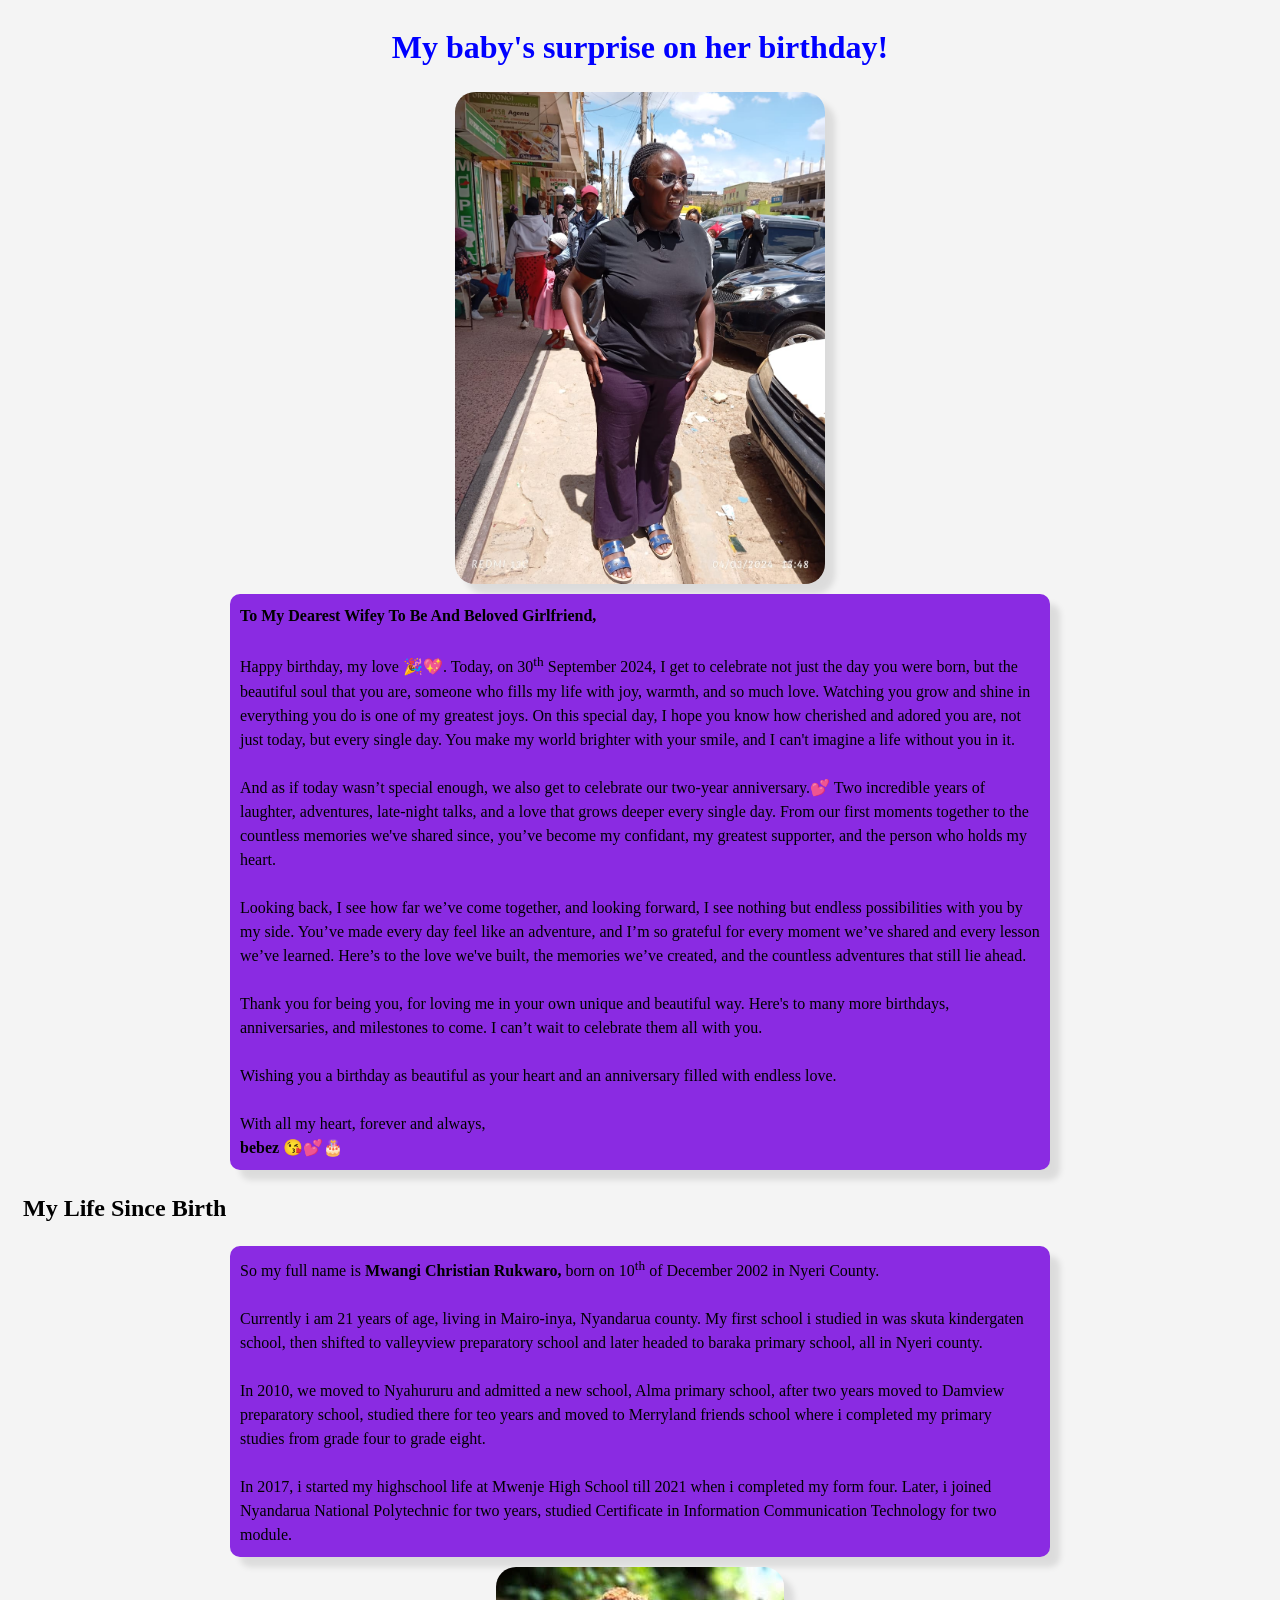
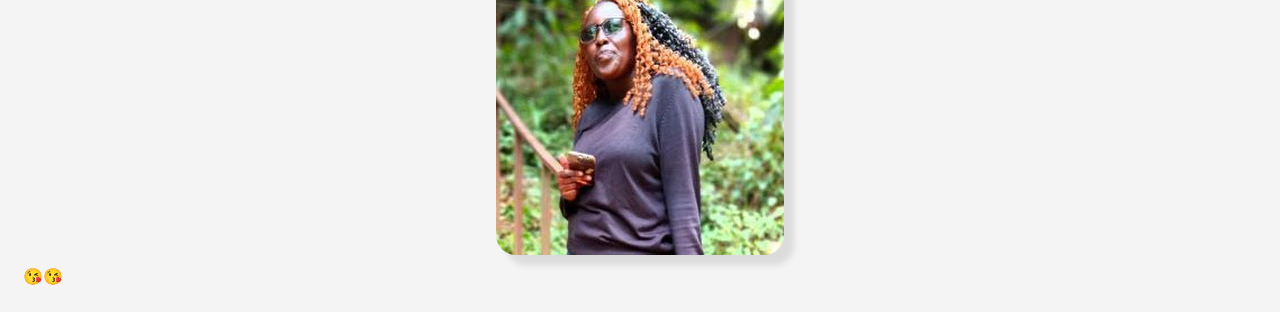
<file: babes/index.html>
<html lang="en">
<head>
    <meta charset="UTF-8">
    <meta name="viewport" content="width=device-width, initial-scale=1.0">
    <title>My Baby's Birthday Surprise</title>
    <link rel="stylesheet" href="styles.css"> <!-- Link to external CSS file -->
    <script src="script.js" defer></script> <!-- Link to external JavaScript file -->
</head>
<body>

    <h1>My baby's surprise on her birthday!</h1>
    <img src = "img/img.jpg" alt="Birthday surprise">

    <p>
        <b>To My Dearest Wifey To Be And Beloved Girlfriend,</b><br><br>
        Happy birthday, my love 🎉💖. Today, on 30<sup>th</sup> September 2024, I get to celebrate not just the day you were born,
        but the beautiful soul that you are, someone who fills my life with joy, warmth, and so much love.
        Watching you grow and shine in everything you do is one of my greatest joys. 
        On this special day, I hope you know how cherished and adored you are, not just today, but every single day. 
        You make my world brighter with your smile, and I can't imagine a life without you in it.<br><br>

        And as if today wasn’t special enough, we also get to celebrate our two-year anniversary.💕 Two incredible years of laughter, 
        adventures, late-night talks, and a love that grows deeper every single day. 
        From our first moments together to the countless memories we've shared since, you’ve become my confidant, 
        my greatest supporter, and the person who holds my heart.<br><br>

        Looking back, I see how far we’ve come together, and looking forward, I see nothing but endless possibilities with you by my side. 
        You’ve made every day feel like an adventure, and I’m so grateful for every moment we’ve shared and every lesson we’ve learned. 
        Here’s to the love we've built, the memories we’ve created, and the countless adventures that still lie ahead.<br><br>

        Thank you for being you, for loving me in your own unique and beautiful way. 
        Here's to many more birthdays, anniversaries, and milestones to come. 
        I can’t wait to celebrate them all with you.<br><br>

        Wishing you a birthday as beautiful as your heart and an anniversary filled with endless love.<br><br>

        With all my heart, forever and always,<br>
        <b>bebez</b> 😘💕🎂
    </p>


    <h2>My Life Since Birth</h2>
    <p>


        So my full name is <strong>Mwangi Christian Rukwaro, </strong>born on 10<sup>th</sup> of December 2002 in Nyeri County.<br><br>

        Currently i am 21 years of age, living in Mairo-inya, Nyandarua county.
        My first school i studied in was skuta kindergaten school, then shifted to valleyview preparatory school
        and later headed to baraka primary school, all in Nyeri county.<br><br>

        In 2010, we moved to Nyahururu and admitted a new school, Alma primary school,
        after two years moved to Damview preparatory school, studied there for teo years and moved to Merryland friends school 
        where i completed my primary studies from grade four to grade eight.<br><br>

        In 2017, i started my highschool life at Mwenje High School till 2021 when i completed my form four. 
        Later, i joined Nyandarua National Polytechnic for two years, studied Certificate in Information Communication Technology for two module.       
    </p>







    <img src="img/unnamed.jpg" alt="beautiful">
<!--
    <form onsubmit="showAnswers(event)">
        <div>
            <label for="memory">1. Favorite memory together: </label>
            <input type="text" id="memory" name="memory"><br><br>
        </div>

        <div>
            <label for="destination">2. Dream destination: </label>
            <input type="text" id="destination" name="destination"><br><br>
        </div>

        <div>
            <label for="gift">3. Favorite gift: </label>
            <input type="text" id="gift" name="gift"><br><br>
        </div>

        <div>
            <label for="met">4. How we met: </label>
            <input type="text" id="met" name="met"><br><br>
        </div>

        <div>
            <label for="date">5. Favorite date activity: </label>
            <input type="text" id="date" name="date"><br><br>
        </div>

        <div>
            <label for="dream">6. Future dream: </label>
            <input type="text" id="dream" name="dream"><br><br>
        </div>

        <button type="submit">Submit</button>
    </form>

    <div id="answers"></div>
-->

</body>
<footer><strong>😘😘</strong></footer>
</html>
</file>
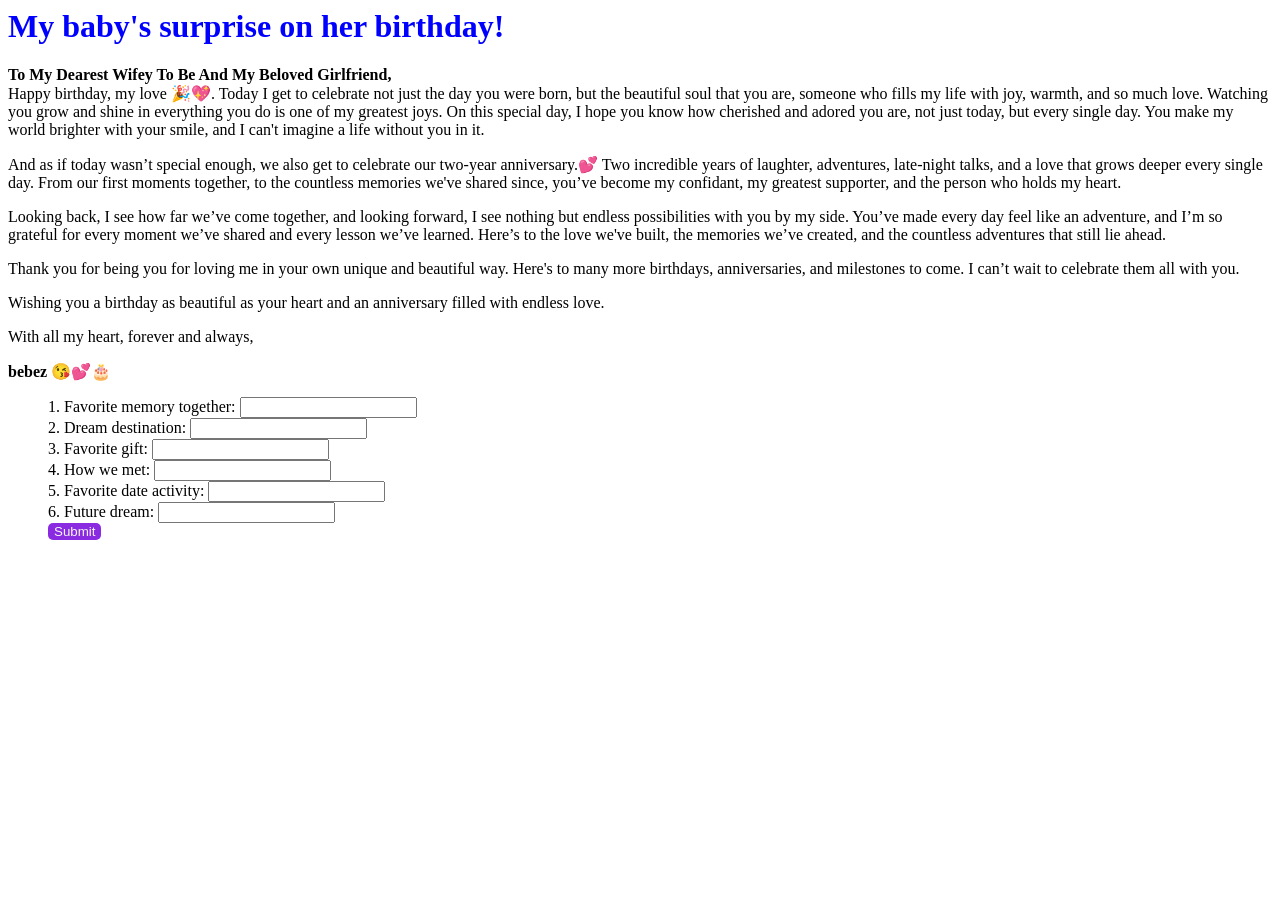
<file: bebez.html>
<html>
	<head>
		<b><h1 style="color:blue">
			My baby's surprise on her birthday!
		</h1></b>
	</head>
	<p>
		<b>To My Dearest Wifey To Be And My Beloved Girlfriend,</b><br>
	
		Happy birthday, my love 🎉💖. Today I get to celebrate not just the day you were born,
		but the beautiful soul that you are, someone who fills my life with joy, warmth, and so much love.
		Watching you grow and shine in everything you do is one of my greatest joys. 
		On this special day, I hope you know how cherished and adored you are, not just today, but every single day. 
		You make my world brighter with your smile, and I can't imagine a life without you in it.<br>
		
		<p></p>

		And as if today wasn’t special enough, we also get to celebrate our two-year anniversary.💕 Two incredible years of laughter, 
		adventures, late-night talks, and a love that grows deeper every single day. 
		From our first moments together, to the countless memories we've shared since, you’ve become my confidant, 
		my greatest supporter, and the person who holds my heart.<br>

		<p></p>

		Looking back, I see how far we’ve come together, and looking forward, I see nothing but endless possibilities with you by my side. 
		You’ve made every day feel like an adventure, and I’m so grateful for every moment we’ve shared and every lesson we’ve learned. 
		Here’s to the love we've built, the memories we’ve created, and the countless adventures that still lie ahead.<br>
		
		<p></p>

		Thank you for being you for loving me in your own unique and beautiful way. 
		Here's to many more birthdays, anniversaries, and milestones to come. 
		I can’t wait to celebrate them all with you.<br>
		
		<p></p>

		Wishing you a birthday as beautiful as your heart and an anniversary filled with endless love.<br>

		<p></p>

		With all my heart, forever and always,<br>
		
		<p></p>

		<b>bebez</b> 😘💕🎂
		
		
	</p>

		
	<form>	
		
		<ol>
			<label for="memory">1. Favorite memory together: </label>
    		<input type="text" id="memory" name="memory"><br>
		
			<label for="destination">2. Dream destination: </label>
			<input type="text" id="destination" name="destination"><br>

			<label for="gift">3. Favorite gift: </label>
			<input type="text" id="gift" name="gift"><br>

			<label for="met">4. How we met: </label>
			<input type="text" id="vacation" name="vacation"><br>

			<label for="date">5. Favorite date activity: </label>
			<input type="text" id="date" name="date"><br>

			<label for="dream">6. Future dream: </label>
			<input type="text" id="dream" name="dream"><br>

			<!--<input type="submit" value="Submit Answers">-->
			<button style="color:whitesmoke;background-color:blueviolet;border:none;border-radius:5px">Submit</button>
		</ol>
	</form>
	
	
</html>
</file>
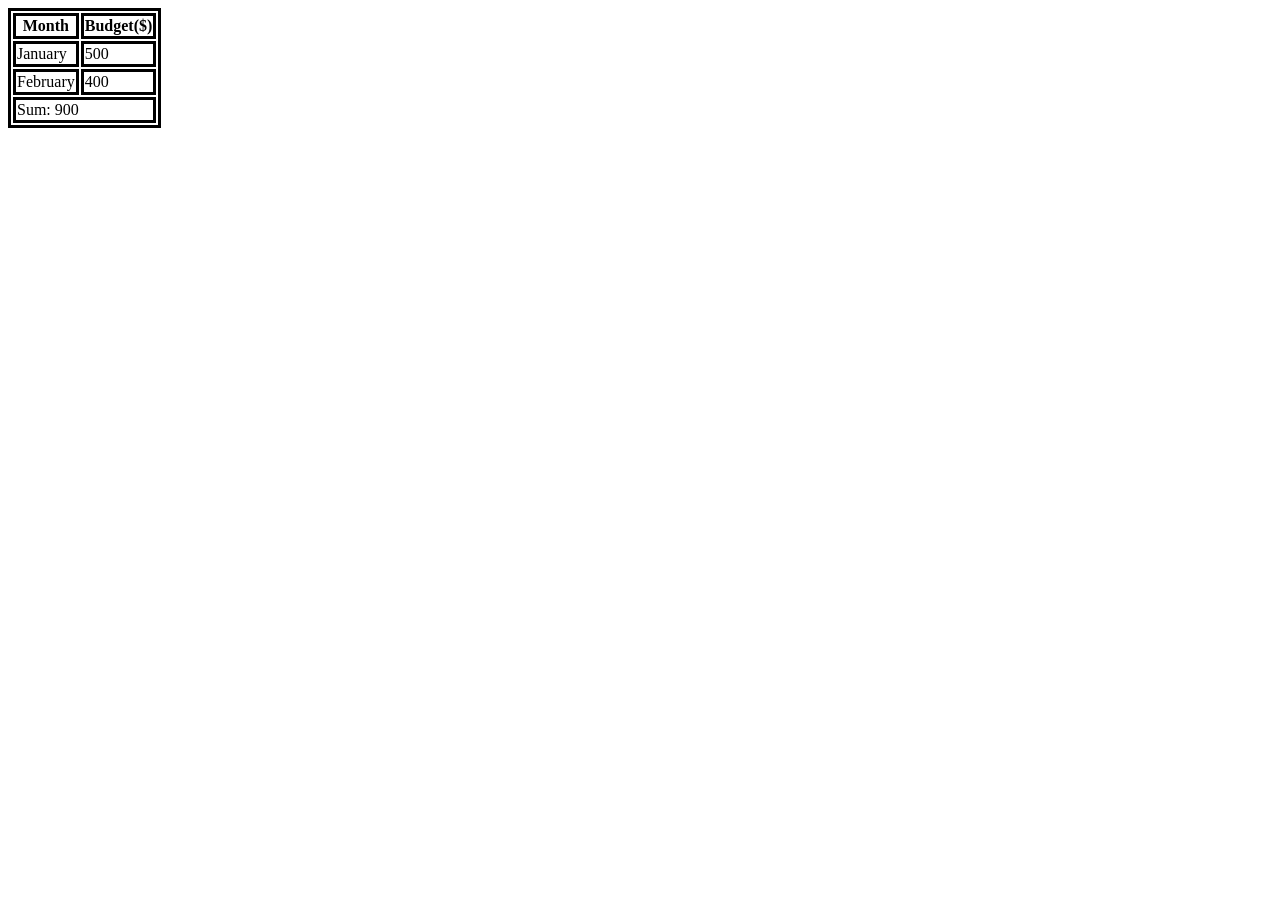
<file: colspan.html>
<html>
  <head>
    <title>Page Title</title>
  </head>
  <body>
    <table style="border:solid">
      <tr>
        <th style="border:solid">Month</th>
        <th style="border:solid">
		Budget($)</th>
      </tr>
      <tr>
        <td style="border:solid">
		January</td>
        <td style="border:solid">
		500</td>
      </tr>
      <tr>
        <td style="border:solid">
		February</td>
        <td style="border:solid">400</td>
      </tr>
      <tr>
        <td style="border:solid"
        colspan="2">Sum: 900</td>
      </tr>
    </table>    	
  </body>
</html>
</file>
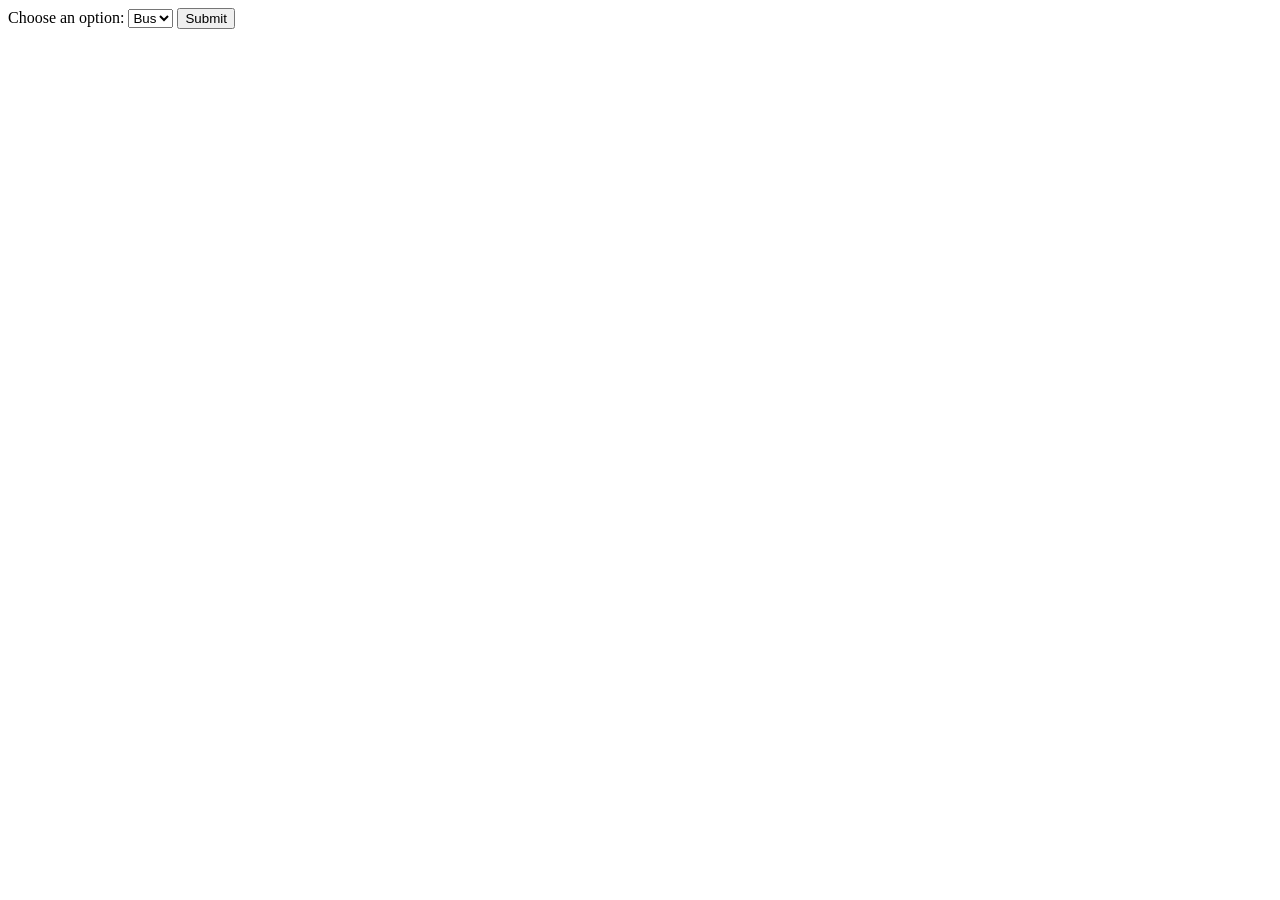
<file: new 1.html>
<html>
	<head>
		<title>Drop-down Menu</title>
	</head>
	<body>
		<form>
			<label for="vehicle type">
			Choose an option:</label>
			<select name="vehicle">
				<option value='car'>Car</option>
				<option value='bus' selected>Bus</option>
				<!--<option value='b'>Blue</option>-->
			</select>
			<input type='submit'>
		</form>
	</body>
</html>
</file>
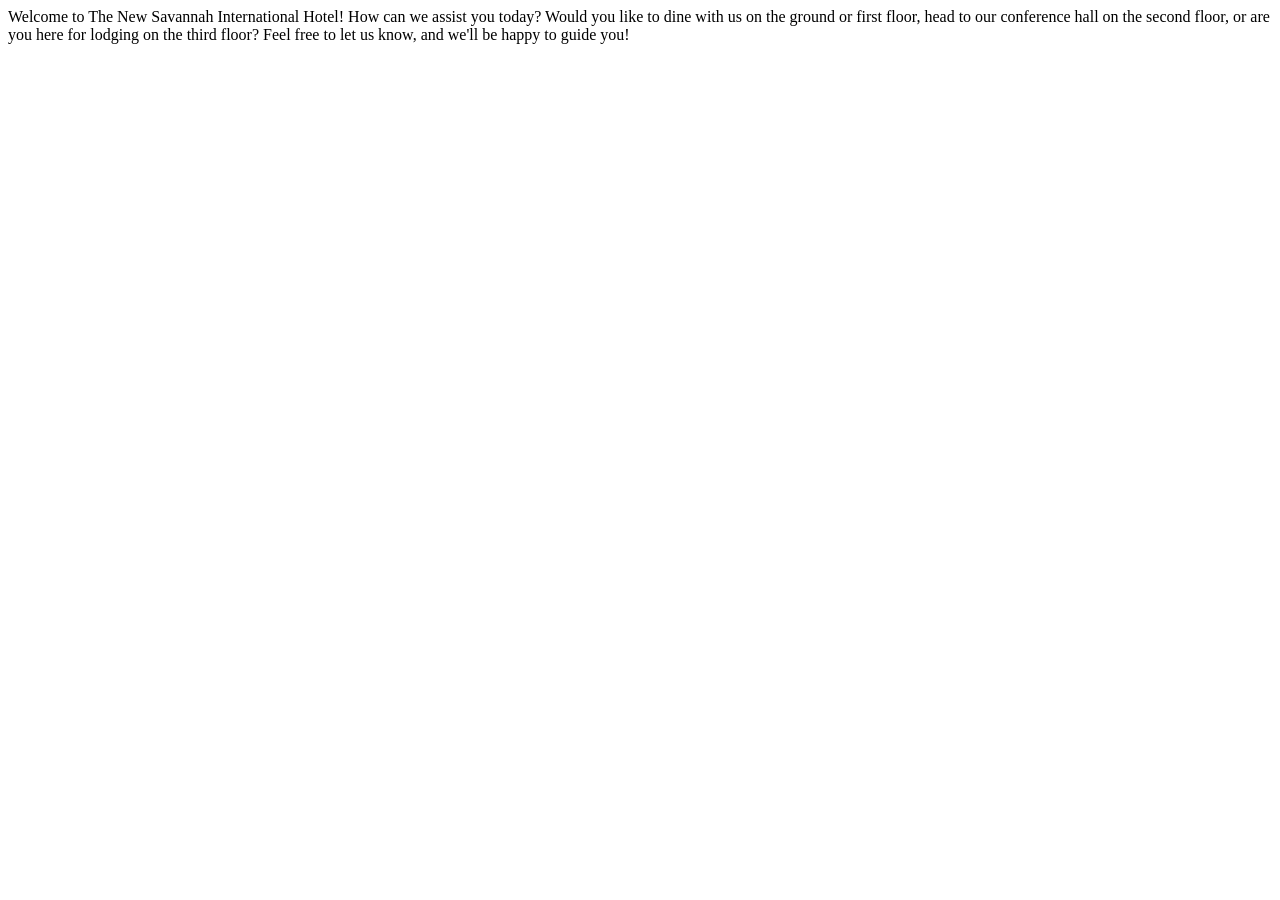
<file: savannah-updated.html>
<html>
<head>
    <title>The New Savannah International Hotel</title>

</head>
<p>Welcome to The New Savannah International Hotel! How can we assist you today? Would you like to dine with us on the ground or first floor, head to our conference hall on the second floor, or are you here for lodging on the third floor? Feel free to let us know, and we'll be happy to guide you!</p>







</html>
</file>
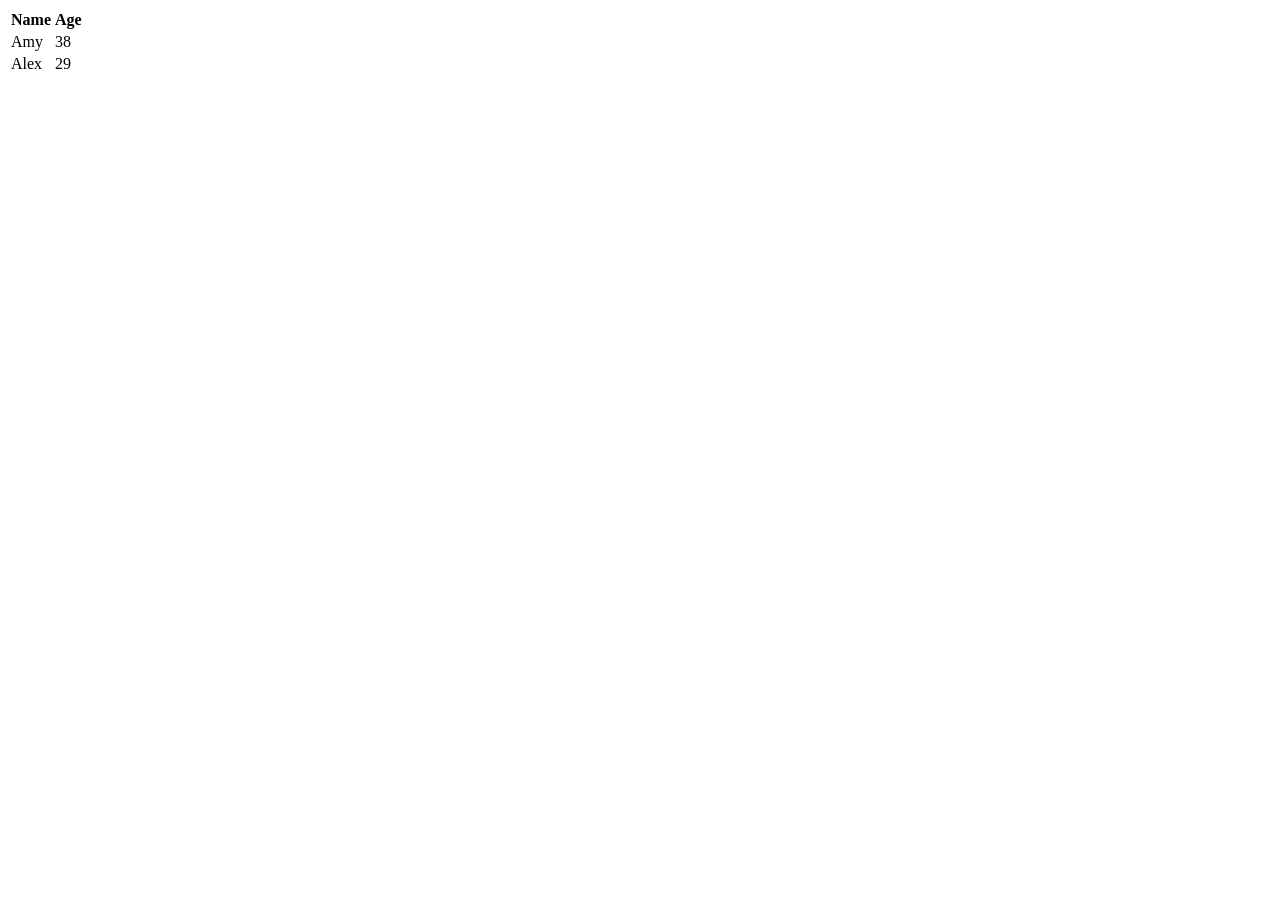
<file: table.html>
<html>
  <head>
    <title>Page Title</title>
  </head>
  <body>
    <table>
      <tr>
        <th>Name</th><th>Age</th>
      </tr>
      <tr>
        <td>Amy</td><td>38</td>
      </tr>
      <tr>
        <td>Alex</td><td>29</td>
      </tr>
    </table>    	
  </body>
</html>
</file>
<file: babes/styles.css>
body {
    font-family: Comic Sans MS, cursive;
    font-size: medium;
    padding: 15px;
    line-height: 1.5;
    background-color: #f4f4f4;
}

h1 {
    color: blue;
    text-align: center;
}

img {
    display: block;
    margin: 10px auto;
    max-width: 30%;
    height: auto;
    border-radius: 20px;
    box-shadow: 10px 10px 6px rgba(0, 0, 0, 0.1);
}

p {
    max-width: 800px;
    margin: 10px auto;
    background: blueviolet;
    padding: 10px;
    border-radius: 10px;
    box-shadow: 10px 10px 6px rgba(0, 0, 0, 0.1);
}

form {
    max-width: 600px;
    margin: 20px auto;
    background: white;
    padding: 20px;
    border-radius: 10px;
    box-shadow: 10px 10px 6px rgba(0, 0, 0, 0.1);
}

button {
    color: whitesmoke;
    background-color: blueviolet;
    border: none;
    border-radius: 80px;
    padding: 10px;
    cursor: pointer;
    display: block;
    width: 100%;
}

#answers {
    margin-top: 20px;
}
</file>
